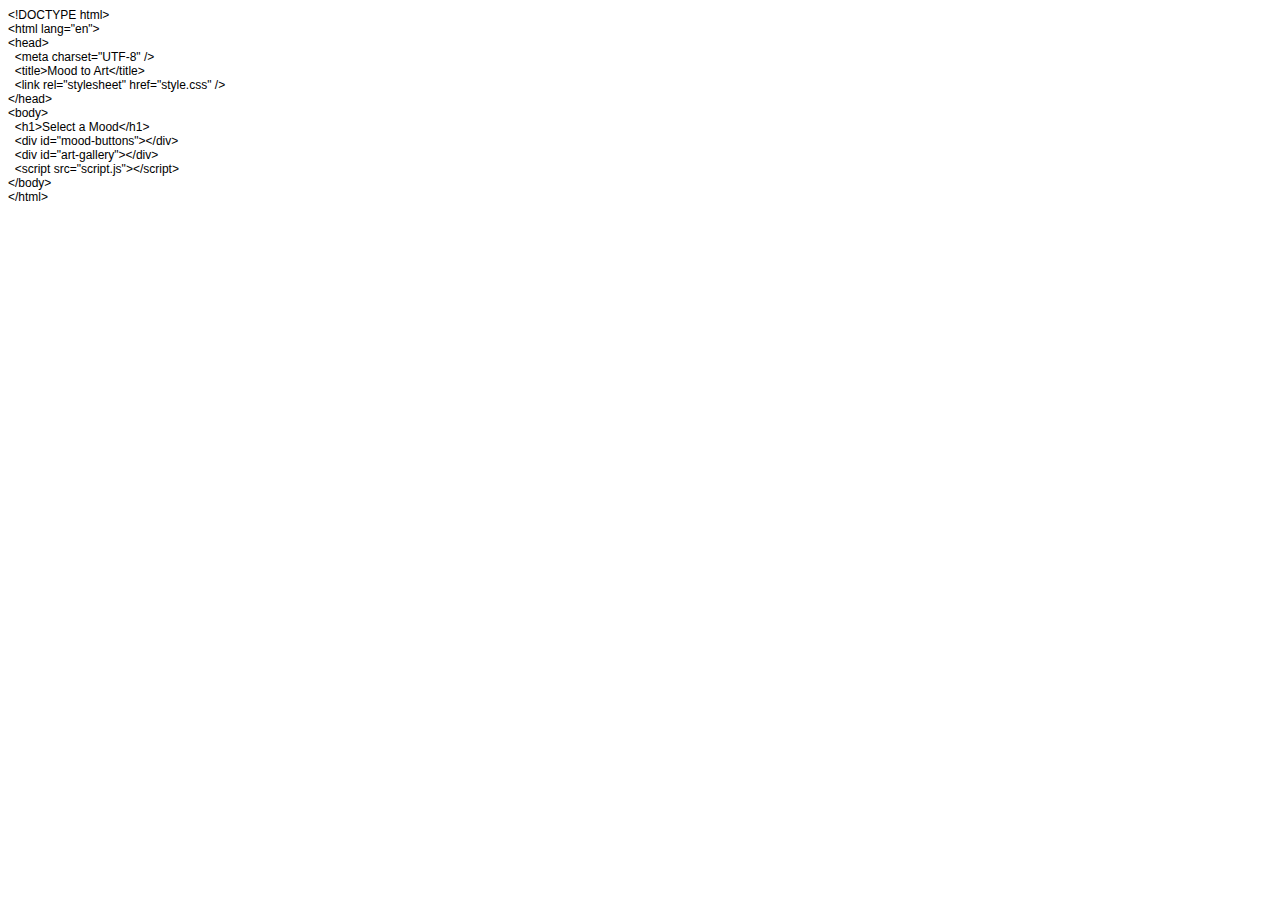
<file: index.html>
<!DOCTYPE html PUBLIC "-//W3C//DTD HTML 4.01//EN" "http://www.w3.org/TR/html4/strict.dtd">
<html>
<head>
  <meta http-equiv="Content-Type" content="text/html; charset=utf-8">
  <meta http-equiv="Content-Style-Type" content="text/css">
  <title></title>
  <meta name="Generator" content="Cocoa HTML Writer">
  <meta name="CocoaVersion" content="2575.6">
  <style type="text/css">
    p.p1 {margin: 0.0px 0.0px 0.0px 0.0px; font: 12.0px Helvetica}
  </style>
</head>
<body>
<p class="p1">&lt;!DOCTYPE html&gt;</p>
<p class="p1">&lt;html lang="en"&gt;</p>
<p class="p1">&lt;head&gt;</p>
<p class="p1"><span class="Apple-converted-space">  </span>&lt;meta charset="UTF-8" /&gt;</p>
<p class="p1"><span class="Apple-converted-space">  </span>&lt;title&gt;Mood to Art&lt;/title&gt;</p>
<p class="p1"><span class="Apple-converted-space">  </span>&lt;link rel="stylesheet" href="style.css" /&gt;</p>
<p class="p1">&lt;/head&gt;</p>
<p class="p1">&lt;body&gt;</p>
<p class="p1"><span class="Apple-converted-space">  </span>&lt;h1&gt;Select a Mood&lt;/h1&gt;</p>
<p class="p1"><span class="Apple-converted-space">  </span>&lt;div id="mood-buttons"&gt;&lt;/div&gt;</p>
<p class="p1"><span class="Apple-converted-space">  </span>&lt;div id="art-gallery"&gt;&lt;/div&gt;</p>
<p class="p1"><span class="Apple-converted-space">  </span>&lt;script src="script.js"&gt;&lt;/script&gt;</p>
<p class="p1">&lt;/body&gt;</p>
<p class="p1">&lt;/html&gt;</p>
</body>
</html>
</file>
